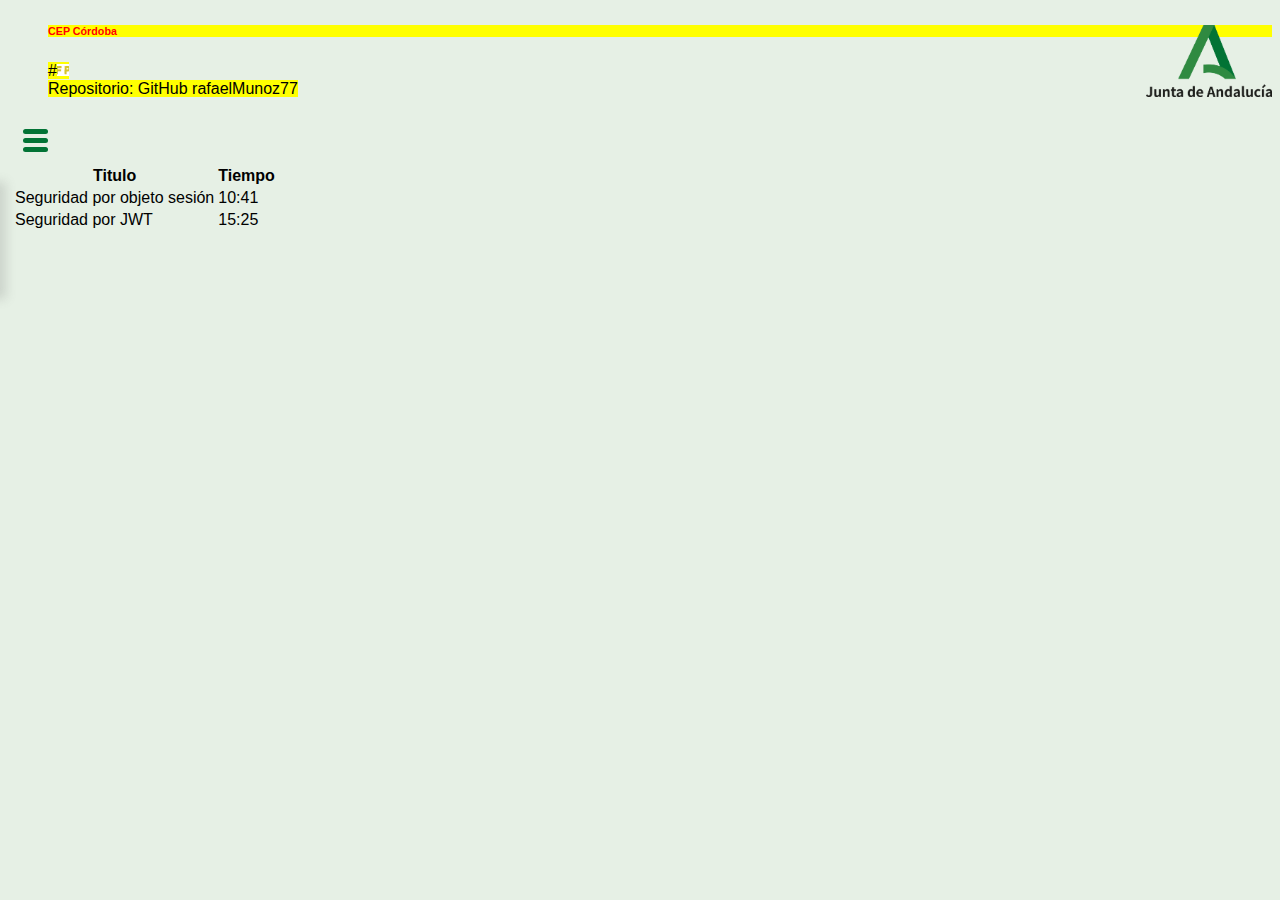
<file: curso.html>
<!DOCTYPE html>
<html lang="es">
<head>
    <meta charset="UTF-8">
    <meta http-equiv="X-UA-Compatible" content="IE=edge">
    <meta name="viewport" content="width=device-width, initial-scale=1.0">
    <link rel="stylesheet" href="css/curso.css">
    <script type="text/javascript" src="https://code.jquery.com/jquery-3.2.1.min.js"></script>

    <title>ANGULAR - IONIC. APLICACIONES FULL STACK CON SPRING BOOT Y JPA 2ª CONVOCATORIA (211408FP008)</title>
</head>
   
<body>
  
    <img id="logo" src="images/logoJdeA.png" >

    <ul>
        <li><h6>CEP Córdoba</h6></li>
    <li><mark>#<img id="logoFP" src="images/fp.jpg" alt="Logo FP" width="1%" ></mark></li>
    <li><mark>Repositorio: <a href=" https://github.com/rafaelMunoz77/AngularMailModulo01">GitHub rafaelMunoz77</a></li>

   


</ul>

<div class="contenido">
    <div id="menu-container">
        <div id="menu-wrapper">
            <div id="hamburger-menu"><span></span><span></span><span></span></div>

            <!-- hamburger-menu -->
        </div>
        <!-- menu-wrapper -->
        <ul class="menu-list accordion">
            <li id="nav1" class="toggle accordion-toggle">
                <span class="icon-plus"></span>
                <a class="menu-link" href="#">módulo 1 - Introducción a tecnología de Servidor: eclipse, JPA, JServlets y JSON</a>
            </li>
            <!-- accordion-toggle -->
            <ol class="menu-submenu accordion-content">
                <li><a class="head" href="https://www.youtube.com/watch?list=PLqTYtPaUSsfuw1oCbbeWYHXTm4z2Lfezm&v=HIWZN3QQb4U" target="_blank">Instalación y configuración de eclipse</a></li>
                <li><a class="head" href="https://youtu.be/cEyB9d_R0-E?list=PLqTYtPaUSsfuw1oCbbeWYHXTm4z2Lfezm" target="_blank">Perspectivas Driver y conexión desde Eclipse a MySQL</a></li>
                <li><a class="head" href="https://youtu.be/zPIezDVFJVo?list=PLqTYtPaUSsfuw1oCbbeWYHXTm4z2Lfezm" target="_blank">Primer proyecto y conexión a BBDD</a></li>
                <li><a class="head" href="https://youtu.be/YW0jKIiwZNY?list=PLqTYtPaUSsfuw1oCbbeWYHXTm4z2Lfezm" target="_blank">Conectar eclipse a repositorio del módulo</a></li>
                <li><a class="head" href="https://youtu.be/Z8HHw6iUZzE" target="_blank">ORM Instalación de faceta JPA a un proyecto</a></li>
                <li><a class="head" href="https://youtu.be/HeoUVNrWTKs?list=PLqTYtPaUSsfuw1oCbbeWYHXTm4z2Lfezm" target="_blank">Wizard JPA para crear las entidades</a></li>
                <li><a class="head" href="https://youtu.be/pNAjQrFuP08?list=PLqTYtPaUSsfuw1oCbbeWYHXTm4z2Lfezm" target="_blank">Completar el fichero persistence xml</a></li>
                <li><a class="head" href="https://youtu.be/WR3vn0bPUXs?list=PLqTYtPaUSsfuw1oCbbeWYHXTm4z2Lfezm" target="_blank">Recordatorio Cambiar las ramas para ver el código</a></li>
                <li><a class="head" href="https://youtu.be/B2XcpbFp6WE?list=PLqTYtPaUSsfuw1oCbbeWYHXTm4z2Lfezm" target="_blank">Ejemplo de uso de JPA</a></li>
                <li><a class="head" href="https://youtu.be/lHJaCfHAPvc?list=PLqTYtPaUSsfuw1oCbbeWYHXTm4z2Lfezm" target="_blank">Creación, modificación y eliminación de entidades</a></li>
                <li><a class="head" href="https://youtu.be/MC-XbHWd8HE" target="_blank">SuperEntidad, una entidad de la que extender</a></li>
                <li><a class="head" href="https://youtu.be/CFFjf5YWos8?list=PLqTYtPaUSsfuw1oCbbeWYHXTm4z2Lfezm" target="_blank">Primer Controlador JPA</a></li>
                <li><a class="head" href="https://youtu.be/PYK_cjMYNqk?list=PLqTYtPaUSsfuw1oCbbeWYHXTm4z2Lfezm" target="_blank">Fin JPA Todos los controladores preparados</a></li>
                <li><a class="head" href="https://youtu.be/rPbMAureJsA?list=PLqTYtPaUSsfuw1oCbbeWYHXTm4z2Lfezm" target="_blank">Instalación de Tomcat e integración en Eclipse</a></li>
                <li><a class="head" href="https://youtu.be/_3psxYezEjQ?list=PLqTYtPaUSsfuw1oCbbeWYHXTm4z2Lfezm" target="_blank">Nuestro proyecto ahora es un Dynamic Web Module</a></li>
                <li><a class="head" href="https://youtu.be/8gB-GMBpuGg" target="_blank">Creamos el primer Servlet</a></li>
                <li><a class="head" href="https://www.youtube.com/watch?v=7SpuhIVMk7I" target="_blank">Paso de parámetros a un Servlet y Depuración de Tomcat</a></li>
                <li><a class="head" href="https://youtu.be/4ZcluhuSs0c" target="_blank">Web xml y duplicidad de URLMappings</a></li>
                <li><a class="head" href="https://youtu.be/isoD-_pH21Q" target="_blank">Postman Aplicación para testear el servidor</a></li>
                <li><a class="head" href="https://youtu.be/fY6b-Yx3c3A" target="_blank">Integramos JPA en el JServlet y agregamos librerías a WebContent</a></li>
                <li><a class="head" href="https://youtu.be/4xViJTHlvvU" target="_blank">XML vs JSON</a></li>
                <li><a class="head" href="https://youtu.be/hhjsKeUN_1U" target="_blank">JServlet devuelve lista de usuarios en formato JSONN</a></li>
                <li><a class="head" href="https://youtu.be/VDMYPejGsD8" target="_blank">JServlet AutenticaUsuario recibe y envía JSON</a></li>
                <li><a class="head" href="https://youtu.be/2Rkg6DDId4U" target="_blank">Seguridad por objeto sesión</a></li>
                <li><a class="head" href="https://youtu.be/jBA__P5XCPY" target="_blank">Seguridad por JWT</a></li>
            </ol>



            <li id="nav2" class="toggle accordion-toggle">
                <span class="icon-plus"></span>
                <a class="menu-link" href="#">módulo 2 - Spring Boot</a>
            </li>
            <!-- accordion-toggle -->
            <ol class="menu-submenu accordion-content">
                <li><a class="head" href="https://youtu.be/-B12hjeGpK0" target="_blank">Framework, Spring y Spring Boot</a></li>
                <li><a class="head" href="https://youtu.be/JPg8OKp_Gso" target="_blank">Crear proyecto desde web o plugin eclipse</a></li>
                <li><a class="head" href="https://youtu.be/HcIUdUKCpGY" target="_blank">Importar proyecto desde Github y configurar acceso BBDD</a></li>
                <li><a class="head" href="https://youtu.be/EqT7lR2woKk" target="_blank"> Primer RestController, GetMapping y PostMapping</a></li>
                <li><a class="head" href="https://youtu.be/9BxYrQGRkEU" target="_blank">Recibir datos desde el cliente</a></li>
                <li><a class="head" href="https://youtu.be/nMDukcL8Gok" target="_blank">Agregar Faceta JPA y crear entidades por Wizard</a></li>
                <li><a class="head" href="https://youtu.be/xnI7UjdOdfc" target="_blank">CRUDRepository - Creación y manejo</a></li>
                <li><a class="head" href="https://youtu.be/AgjnWMuG5O0" target="_blank">Más sobre CRUDRepository y Servicios</a></li>
                <li><a class="head" href="https://youtu.be/oErpGE4d8iM" target="_blank">WebFilter y request desde Controllers</a></li>
                <li><a class="head" href="https://youtu.be/eXAbp7N6Cko" target="_blank">Seguridad por JWT</a></li>
                <li><a class="head" href="https://youtu.be/HCXVzoJLq-s" target="_blank">Configuración Application.properties</a></li>
            </ol>
        </ul>

    </div>


<div id="table">

    <table>
        <tr>
            <th></th>
            <th>Titulo</th>
            <th>Tiempo</th>
          </tr>
          <tr>
            <td></td>
            <td><a href="https://www.youtube.com/watch?v=2Rkg6DDId4U">Seguridad por objeto sesión</a> </td>
            <td>10:41</td>
          </tr>
          <tr>
            <td></td>
            <td><a href="https://youtu.be/jBA__P5XCPY">Seguridad por JWT</a> </td>
            <td>15:25</td>
          </tr>
          </tr>
    </table>

</div>
   



    <!-- menu-container -->
    <script type="text/javascript" language="javascript">
        $(function() {

            function slideMenu() {
                var activeState = $("#menu-container .menu-list").hasClass("active");
                $("#menu-container .menu-list").animate({
                    left: activeState ? "0%" : "-100%"
                }, 400);
            }
            $("#menu-wrapper").click(function(event) {
                event.stopPropagation();
                $("#hamburger-menu").toggleClass("open");
                $("#menu-container .menu-list").toggleClass("active");
                slideMenu();

                $("body").toggleClass("overflow-hidden");
            });

            $(".menu-list").find(".accordion-toggle").click(function() {
                $(this).next().toggleClass("open").slideToggle("fast");
                $(this).toggleClass("active-tab").find(".menu-link").toggleClass("active");

                $(".menu-list .accordion-content").not($(this).next()).slideUp("fast").removeClass("open");
                $(".menu-list .accordion-toggle").not(jQuery(this)).removeClass("active-tab").find(".menu-link").removeClass("active");
            });
        }); // jQuery load
    </script>

</div>


</body>

</html>
</file>
<file: css/curso.css>
#writerlogo{
    border-radius: 50%;
    width: 10%;
}
#logo {
    /*border-radius: 50%;*/
    width: 10%;
    float: right;
}
ul {
    list-style: none;
}

a {
    text-decoration: none;
    color: black;
}

body {
    font-family: 'Dosis', sans-serif;
    background: rgb(230, 240, 229);
}
h6{
background-color: yellow;
    color:red;
}
#menu-wrapper {
    overflow: hidden;
    max-width: 100%;
    cursor: pointer;
}

#menu-wrapper #hamburger-menu {
    position: relative;
    width: 25px;
    height: 20px;
    margin: 15px;
}

#menu-wrapper #hamburger-menu span {
    opacity: 1;
    left: 0;
    display: block;
    width: 100%;
    height: 5px;
    border-radius: 10px;
    color: black;
    background-color:#027335;
    position: absolute;
    transform: rotate(0deg);
    transition: .4s ease-in-out;
}

#menu-wrapper #hamburger-menu span:nth-child(1) {
    top: 0;
}

#menu-wrapper #hamburger-menu span:nth-child(2) {
    top: 9px;
}

#menu-wrapper #hamburger-menu span:nth-child(3) {
    top: 18px;
}

#menu-wrapper #hamburger-menu.open span:nth-child(1) {
    transform: translateY(9px) rotate(135deg);
}

#menu-wrapper #hamburger-menu.open span:nth-child(2) {
    opacity: 0;
    transform: translateX(-60px);
}

#menu-wrapper #hamburger-menu.open span:nth-child(3) {
    transform: translateY(-9px) rotate(-135deg);
}

#menu-container .menu-list .menu-submenu {
    padding-top: 20px;
    padding-bottom: 20px;
}

#menu-container .menu-list {
    padding-left: 0;
    display: block;
    position: absolute;
    width: 100%;
    /*max-width: 450px;*/
    background: white;
    box-shadow: rgba(100, 100, 100, 0.2) 6px 2px 10px;
    z-index: 999;
    overflow-y: auto;
    overflow-x: hidden;
    left: -100%;
}

#menu-container .menu-list li.accordion-toggle,
#menu-container .menu-list .menu-login {
    font-size: 16px;
    padding: 20px;
    text-transform: uppercase;
    border-top: 1px solid #dbdcd2;
}

#menu-container .menu-list li:first-of-type {
    border-top: 0;
}

.menu-submenu a:hover {
    color:white;
    background-color:  #2F8A41;
}

.accordion-toggle,
.accordion-content {
    cursor: pointer;
    font-size: 16px;
    position: relative;
    letter-spacing: 1px;
}

.accordion-content {
    display: none;
}

.accordion-toggle a:before,
.accordion-toggle a:after {
    content: '';
    display: block;
    position: absolute;
    top: 50%;
    right: 30px;
    width: 15px;
    height: 2px;
    margin-top: -1px;
    background-color: #5a5858;
    transform-origin: 50% 50%;
    transition: all 0.3s ease-out;
}

.accordion-toggle a:before {
    transform: rotate(-90deg);
    opacity: 1;
    z-index: 2;
}

.accordion-toggle.active-tab {
    color:white;
    background-color:  #2F8A41;
    transition: all 0.3s ease;
}

.accordion-toggle a:hover {
    background-color: yellow;
}

.accordion-toggle a.active:before {
    transform: rotate(0deg);
    background: #fff !important;
}

.accordion-toggle a.active:after {
    transform: rotate(180deg);
    background: #fff !important;
    opacity: 0;
}
</file>
